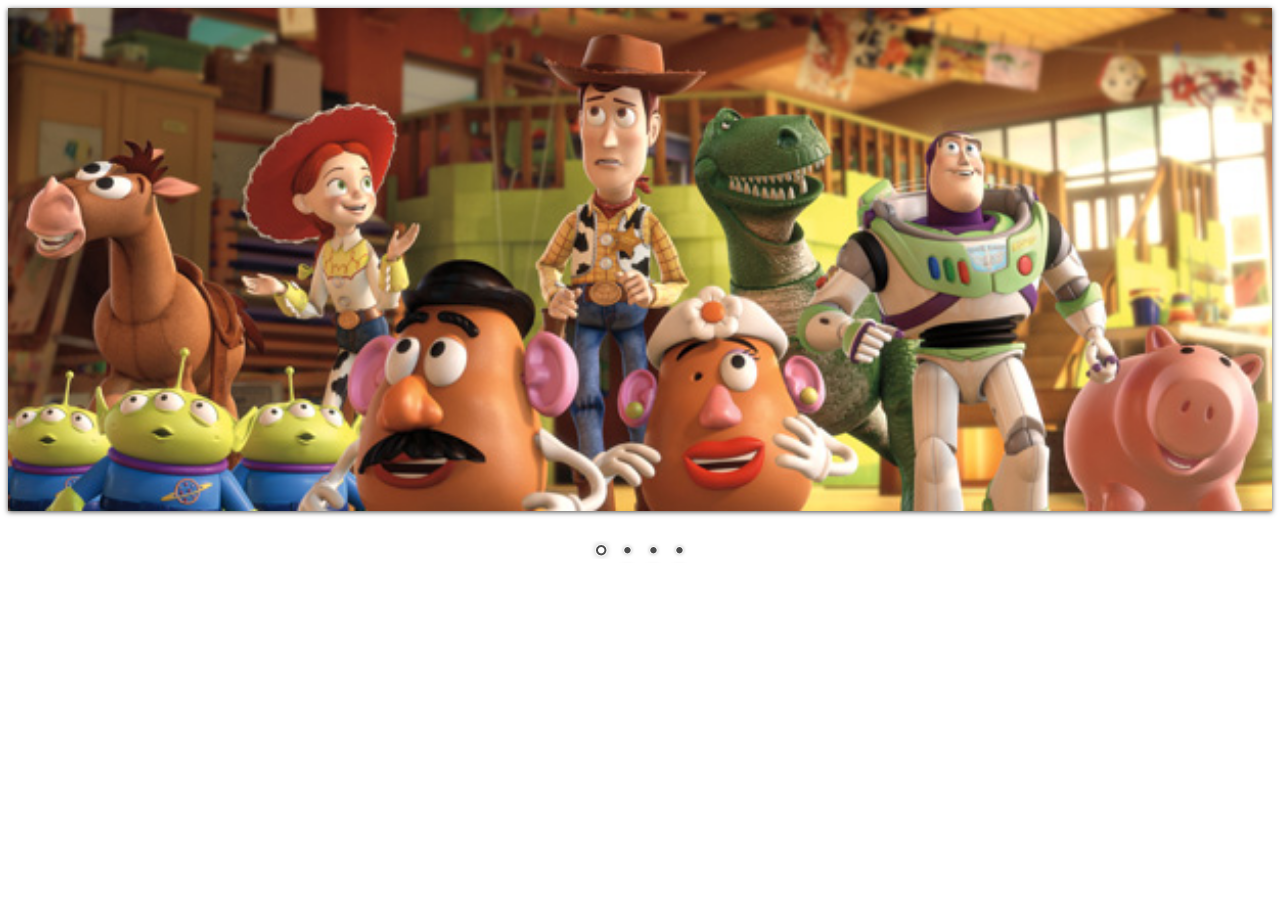
<file: slider.html>
<!DOCTYPE html>
<html lang="en">
<head>
    <meta charset="UTF-8">
    <meta http-equiv="X-UA-Compatible" content="IE=edge">
    <meta name="viewport" content="width=device-width, initial-scale=1.0">
    <title>Nevo Slider</title>

    <link rel="stylesheet" href="/themes/default/default.css" type="text/css" media="screen" />
    <link rel="stylesheet" href="/themes/light/light.css" type="text/css" media="screen" />
    <link rel="stylesheet" href="/themes/dark/dark.css" type="text/css" media="screen" />
    <link rel="stylesheet" href="/themes/bar/bar.css" type="text/css" media="screen" />
    <link rel="stylesheet" href="/nivo-slider.css" type="text/css" media="screen" />

</head>
<body>
    <div id="wrapper">
        <div class="slider-wrapper theme-default">
            <div id="slider" class="nivoSlider">
                <img src="img/toystory.jpg" data-thumb="img/toystory.jpg" alt="" />
                <a href="http://dev7studios.com"><img src="img/up.jpg" data-thumb="img/up.jpg" alt="" title="This is an example of a caption" /></a>
                <img src="img/walle.jpg" data-thumb="img/walle.jpg" alt="" data-transition="slideInLeft" />
                <img src="img/nemo.jpg" data-thumb="img/nemo.jpg" alt="" title="#htmlcaption" />
            </div>
            <div id="htmlcaption" class="nivo-html-caption">
                <strong>This</strong> is an example of a <em>HTML</em> caption with <a href="#">a link</a>. 
            </div>
        </div>

    </div>
    

    <script type="text/javascript" src="js/jquery-1.9.0.min.js"></script>
    <script type="text/javascript" src="js/jquery.nivo.slider.js"></script>
    <script type="text/javascript">
    $(window).load(function() {
        $('#slider').nivoSlider();
    });
    </script>
</body>
</html>
</file>
<file: themes/default/default.css>
/*
Skin Name: Nivo Slider Default Theme
Skin URI: http://nivo.dev7studios.com
Description: The default skin for the Nivo Slider.
Version: 1.3
Author: Gilbert Pellegrom
Author URI: http://dev7studios.com
Supports Thumbs: true
*/

.theme-default .nivoSlider {
	position:relative;
	background:#fff url(loading.gif) no-repeat 50% 50%;
    margin-bottom:10px;
    -webkit-box-shadow: 0px 1px 5px 0px #4a4a4a;
    -moz-box-shadow: 0px 1px 5px 0px #4a4a4a;
    box-shadow: 0px 1px 5px 0px #4a4a4a;
}
.theme-default .nivoSlider img {
	position:absolute;
	top:0px;
	left:0px;
	display:none;
}
.theme-default .nivoSlider a {
	border:0;
	display:block;
}

.theme-default .nivo-controlNav {
	text-align: center;
	padding: 20px 0;
}
.theme-default .nivo-controlNav a {
	display:inline-block;
	width:22px;
	height:22px;
	background:url(bullets.png) no-repeat;
	text-indent:-9999px;
	border:0;
	margin: 0 2px;
}
.theme-default .nivo-controlNav a.active {
	background-position:0 -22px;
}

.theme-default .nivo-directionNav a {
	display:block;
	width:30px;
	height:30px;
	background:url(arrows.png) no-repeat;
	text-indent:-9999px;
	border:0;
	opacity: 0;
	-webkit-transition: all 200ms ease-in-out;
    -moz-transition: all 200ms ease-in-out;
    -o-transition: all 200ms ease-in-out;
    transition: all 200ms ease-in-out;
}
.theme-default:hover .nivo-directionNav a { opacity: 1; }
.theme-default a.nivo-nextNav {
	background-position:-30px 0;
	right:15px;
}
.theme-default a.nivo-prevNav {
	left:15px;
}

.theme-default .nivo-caption {
    font-family: Helvetica, Arial, sans-serif;
}
.theme-default .nivo-caption a {
    color:#fff;
    border-bottom:1px dotted #fff;
}
.theme-default .nivo-caption a:hover {
    color:#fff;
}

.theme-default .nivo-controlNav.nivo-thumbs-enabled {
	width: 100%;
}
.theme-default .nivo-controlNav.nivo-thumbs-enabled a {
	width: auto;
	height: auto;
	background: none;
	margin-bottom: 5px;
}
.theme-default .nivo-controlNav.nivo-thumbs-enabled img {
	display: block;
	width: 120px;
	height: auto;
}
</file>
<file: themes/light/light.css>
/*
Skin Name: Nivo Slider Light Theme
Skin URI: http://nivo.dev7studios.com
Description: A light skin for the Nivo Slider.
Version: 1.0
Author: Gilbert Pellegrom
Author URI: http://dev7studios.com
Supports Thumbs: true
*/

.theme-light.slider-wrapper {
    background: #fff;
    padding: 10px;
}
.theme-light .nivoSlider {
	position:relative;
	background:#fff url(loading.gif) no-repeat 50% 50%;
    margin-bottom:10px;
    overflow: visible;
}
.theme-light .nivoSlider img {
	position:absolute;
	top:0px;
	left:0px;
	display:none;
}
.theme-light .nivoSlider a {
	border:0;
	display:block;
}

.theme-light .nivo-controlNav {
	text-align: left;
	padding: 0;
	position: relative;
	z-index: 10;
}
.theme-light .nivo-controlNav a {
	display:inline-block;
	width:10px;
	height:10px;
	background:url(bullets.png) no-repeat;
	text-indent:-9999px;
	border:0;
	margin: 0 2px;
}
.theme-light .nivo-controlNav a.active {
	background-position:0 100%;
}

.theme-light .nivo-directionNav a {
	display:block;
	width:30px;
	height:30px;
	background: url(arrows.png) no-repeat;
	text-indent:-9999px;
	border:0;
	top: auto;
	bottom: -36px;
	z-index: 11;
}
.theme-light .nivo-directionNav a:hover {
    background-color: #eee;
    -webkit-border-radius: 2px;
    -moz-border-radius: 2px;
    border-radius: 2px;
}
.theme-light a.nivo-nextNav {
	background-position:160% 50%;
	right:0px;
}
.theme-light a.nivo-prevNav {
    background-position:-60% 50%;
    left: auto;
	right: 35px;
}

.theme-light .nivo-caption {
    font-family: Helvetica, Arial, sans-serif;
}
.theme-light .nivo-caption a {
    color:#fff;
    border-bottom:1px dotted #fff;
}
.theme-light .nivo-caption a:hover {
    color:#fff;
}

.theme-light .nivo-controlNav.nivo-thumbs-enabled {
	width: 80%;
}
.theme-light .nivo-controlNav.nivo-thumbs-enabled a {
	width: auto;
	height: auto;
	background: none;
	margin-bottom: 5px;
}
.theme-light .nivo-controlNav.nivo-thumbs-enabled img {
	display: block;
	width: 120px;
	height: auto;
}
</file>
<file: themes/dark/dark.css>
/*
Skin Name: Nivo Slider Dark Theme
Skin URI: http://nivo.dev7studios.com
Description: A dark skin for the Nivo Slider.
Version: 1.0
Author: Gilbert Pellegrom
Author URI: http://dev7studios.com
Supports Thumbs: true
*/

.theme-dark.slider-wrapper {
    background: #222;
    padding: 10px;
}
.theme-dark .nivoSlider {
	position:relative;
	background:#fff url(loading.gif) no-repeat 50% 50%;
    margin-bottom:10px;
    overflow: visible;
}
.theme-dark .nivoSlider img {
	position:absolute;
	top:0px;
	left:0px;
	display:none;
}
.theme-dark .nivoSlider a {
	border:0;
	display:block;
}

.theme-dark .nivo-controlNav {
	text-align: left;
	padding: 0;
	position: relative;
	z-index: 10;
}
.theme-dark .nivo-controlNav a {
	display:inline-block;
	width:10px;
	height:10px;
	background:url(bullets.png) no-repeat 0 2px;
	text-indent:-9999px;
	border:0;
	margin: 0 2px;
}
.theme-dark .nivo-controlNav a.active {
	background-position:0 100%;
}

.theme-dark .nivo-directionNav a {
	display:block;
	width:30px;
	height:30px;
	background: url(arrows.png) no-repeat;
	text-indent:-9999px;
	border:0;
	top: auto;
	bottom: -36px;
	z-index: 11;
}
.theme-dark .nivo-directionNav a:hover {
    background-color: #333;
    -webkit-border-radius: 2px;
    -moz-border-radius: 2px;
    border-radius: 2px;
}
.theme-dark a.nivo-nextNav {
	background-position:-16px 50%;
	right:0px;
}
.theme-dark a.nivo-prevNav {
    background-position:11px 50%;
    left: auto;
	right: 35px;
}

.theme-dark .nivo-caption {
    font-family: Helvetica, Arial, sans-serif;
}
.theme-dark .nivo-caption a {
    color:#fff;
    border-bottom:1px dotted #fff;
}
.theme-dark .nivo-caption a:hover {
    color:#fff;
}

.theme-dark .nivo-controlNav.nivo-thumbs-enabled {
	width: 80%;
}
.theme-dark .nivo-controlNav.nivo-thumbs-enabled a {
	width: auto;
	height: auto;
	background: none;
	margin-bottom: 5px;
}
.theme-dark .nivo-controlNav.nivo-thumbs-enabled img {
	display: block;
	width: 120px;
	height: auto;
}
</file>
<file: themes/bar/bar.css>
/*
Skin Name: Nivo Slider Bar Theme
Skin URI: http://nivo.dev7studios.com
Description: The bottom bar skin for the Nivo Slider.
Version: 1.0
Author: Gilbert Pellegrom
Author URI: http://dev7studios.com
Supports Thumbs: false
*/

.theme-bar.slider-wrapper {
    position: relative;
    border: 1px solid #333;
    overflow: hidden;
}
.theme-bar .nivoSlider {
	position:relative;
	background:#fff url(loading.gif) no-repeat 50% 50%;
}
.theme-bar .nivoSlider img {
	position:absolute;
	top:0px;
	left:0px;
	display:none;
}
.theme-bar .nivoSlider a {
	border:0;
	display:block;
}

.theme-bar .nivo-controlNav {
    position: absolute;
    left: 0;
    bottom: -41px;
    z-index: 10;
    width: 100%;
    height: 30px;
	text-align: center;
	padding: 5px 0;
	border-top: 1px solid #333;
	background: #333;
    background: -moz-linear-gradient(top,  #565656 0%, #333333 100%); /* FF3.6+ */
    background: -webkit-gradient(linear, left top, left bottom, color-stop(0%,#565656), color-stop(100%,#333333)); /* Chrome,Safari4+ */
    background: -webkit-linear-gradient(top,  #565656 0%,#333333 100%); /* Chrome10+,Safari5.1+ */
    background: -o-linear-gradient(top,  #565656 0%,#333333 100%); /* Opera 11.10+ */
    background: -ms-linear-gradient(top,  #565656 0%,#333333 100%); /* IE10+ */
    background: linear-gradient(to bottom,  #565656 0%,#333333 100%); /* W3C */
    filter: progid:DXImageTransform.Microsoft.gradient( startColorstr='#565656', endColorstr='#333333',GradientType=0 ); /* IE6-9 */
    opacity: 0.5;
    -webkit-transition: all 200ms ease-in-out;
    -moz-transition: all 200ms ease-in-out;
    -o-transition: all 200ms ease-in-out;
    transition: all 200ms ease-in-out;
}
.theme-bar:hover .nivo-controlNav {
    bottom: 0;
    opacity: 1;
}
.theme-bar .nivo-controlNav a {
	display:inline-block;
	width:22px;
	height:22px;
	background:url(bullets.png) no-repeat;
	text-indent:-9999px;
	border:0;
	margin: 5px 2px 0 2px;
}
.theme-bar .nivo-controlNav a.active {
	background-position:0 -22px;
}

.theme-bar .nivo-directionNav a {
	display:block;
	border:0;
	color: #fff;
	text-transform: uppercase;
	top: auto;
	bottom: 10px;
	z-index: 11;
	font-family: "Helvetica Neue", Helvetica, Arial, sans-serif;
	font-size: 13px;
	line-height: 20px;
	opacity: 0.5;
    -webkit-transition: all 200ms ease-in-out;
    -moz-transition: all 200ms ease-in-out;
    -o-transition: all 200ms ease-in-out;
    transition: all 200ms ease-in-out;
}
.theme-bar a.nivo-nextNav { right: -50px; }
.theme-bar a.nivo-prevNav { left: -50px; }
.theme-bar:hover a.nivo-nextNav { 
    right: 15px; 
    opacity: 1;
}
.theme-bar:hover a.nivo-prevNav { 
    left: 15px; 
    opacity: 1;
}
.theme-bar .nivo-directionNav a:hover { color: #ddd; }

.theme-bar .nivo-caption {
    font-family: Helvetica, Arial, sans-serif;
    -webkit-transition: all 200ms ease-in-out;
    -moz-transition: all 200ms ease-in-out;
    -o-transition: all 200ms ease-in-out;
    transition: all 200ms ease-in-out;
}
.theme-bar:hover .nivo-caption {
    bottom: 41px;
}
.theme-bar .nivo-caption a {
    color:#fff;
    border-bottom:1px dotted #fff;
}
.theme-bar .nivo-caption a:hover {
    color:#fff;
}

.theme-bar .nivo-controlNav.nivo-thumbs-enabled {
	width: 100%;
}
.theme-bar .nivo-controlNav.nivo-thumbs-enabled a {
	width: auto;
	height: auto;
	background: none;
	margin-bottom: 5px;
}
.theme-bar .nivo-controlNav.nivo-thumbs-enabled img {
	display: block;
	width: 120px;
	height: auto;
}
</file>
